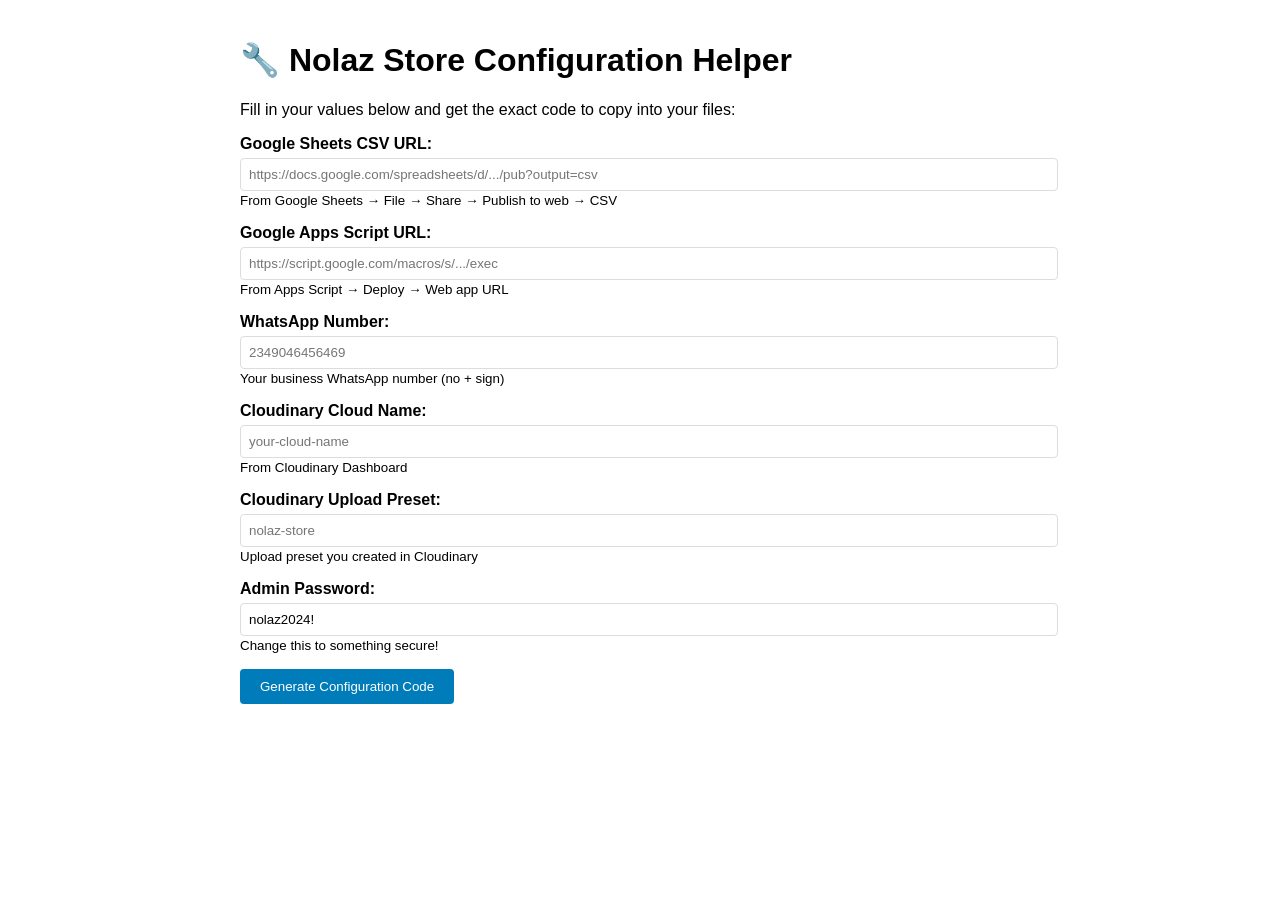
<file: update-config.html>
<!DOCTYPE html>
<html>
<head>
    <title>Nolaz Store - Configuration Helper</title>
    <style>
        body { font-family: Arial, sans-serif; max-width: 800px; margin: 0 auto; padding: 20px; }
        .form-group { margin-bottom: 15px; }
        label { display: block; margin-bottom: 5px; font-weight: bold; }
        input, textarea { width: 100%; padding: 8px; border: 1px solid #ddd; border-radius: 4px; }
        button { background: #007cba; color: white; padding: 10px 20px; border: none; border-radius: 4px; cursor: pointer; }
        .output { background: #f5f5f5; padding: 15px; border-radius: 4px; margin-top: 20px; }
        .section { border: 1px solid #ddd; padding: 15px; margin: 10px 0; border-radius: 4px; }
    </style>
</head>
<body>
    <h1>🔧 Nolaz Store Configuration Helper</h1>
    <p>Fill in your values below and get the exact code to copy into your files:</p>

    <form id="configForm">
        <div class="form-group">
            <label>Google Sheets CSV URL:</label>
            <input type="url" id="sheetUrl" placeholder="https://docs.google.com/spreadsheets/d/.../pub?output=csv" required>
            <small>From Google Sheets → File → Share → Publish to web → CSV</small>
        </div>

        <div class="form-group">
            <label>Google Apps Script URL:</label>
            <input type="url" id="scriptUrl" placeholder="https://script.google.com/macros/s/.../exec" required>
            <small>From Apps Script → Deploy → Web app URL</small>
        </div>

        <div class="form-group">
            <label>WhatsApp Number:</label>
            <input type="text" id="whatsapp" placeholder="2349046456469" required>
            <small>Your business WhatsApp number (no + sign)</small>
        </div>

        <div class="form-group">
            <label>Cloudinary Cloud Name:</label>
            <input type="text" id="cloudName" placeholder="your-cloud-name" required>
            <small>From Cloudinary Dashboard</small>
        </div>

        <div class="form-group">
            <label>Cloudinary Upload Preset:</label>
            <input type="text" id="uploadPreset" placeholder="nolaz-store" required>
            <small>Upload preset you created in Cloudinary</small>
        </div>

        <div class="form-group">
            <label>Admin Password:</label>
            <input type="text" id="adminPass" value="nolaz2024!" required>
            <small>Change this to something secure!</small>
        </div>

        <button type="submit">Generate Configuration Code</button>
    </form>

    <div id="output" style="display: none;">
        <h2>📋 Copy This Code:</h2>
        
        <div class="section">
            <h3>For script.js - Replace these lines:</h3>
            <textarea id="scriptConfig" rows="3" readonly></textarea>
        </div>

        <div class="section">
            <h3>For admin.js - Replace these lines:</h3>
            <textarea id="adminConfig" rows="6" readonly></textarea>
        </div>

        <p><strong>✅ Next Steps:</strong></p>
        <ol>
            <li>Copy the script.js code above and replace the config lines in script.js</li>
            <li>Copy the admin.js code above and replace the config lines in admin.js</li>
            <li>Open admin.html in your browser and test adding a product</li>
            <li>Open index.html to see your store</li>
        </ol>
    </div>

    <script>
        document.getElementById('configForm').addEventListener('submit', function(e) {
            e.preventDefault();
            
            const sheetUrl = document.getElementById('sheetUrl').value;
            const scriptUrl = document.getElementById('scriptUrl').value;
            const whatsapp = document.getElementById('whatsapp').value;
            const cloudName = document.getElementById('cloudName').value;
            const uploadPreset = document.getElementById('uploadPreset').value;
            const adminPass = document.getElementById('adminPass').value;

            const scriptConfig = `const SHEET_CSV_URL = '${sheetUrl}';
const WHATSAPP_NUMBER = '${whatsapp}';`;

            const adminConfig = `const ADMIN_PASSWORD = '${adminPass}';
const APPS_SCRIPT_URL = '${scriptUrl}';
const CLOUDINARY_CLOUD_NAME = '${cloudName}';
const CLOUDINARY_UPLOAD_PRESET = '${uploadPreset}';
const SHEET_CSV_URL = '${sheetUrl}';`;

            document.getElementById('scriptConfig').value = scriptConfig;
            document.getElementById('adminConfig').value = adminConfig;
            document.getElementById('output').style.display = 'block';
        });
    </script>
</body>
</html>
</file>
